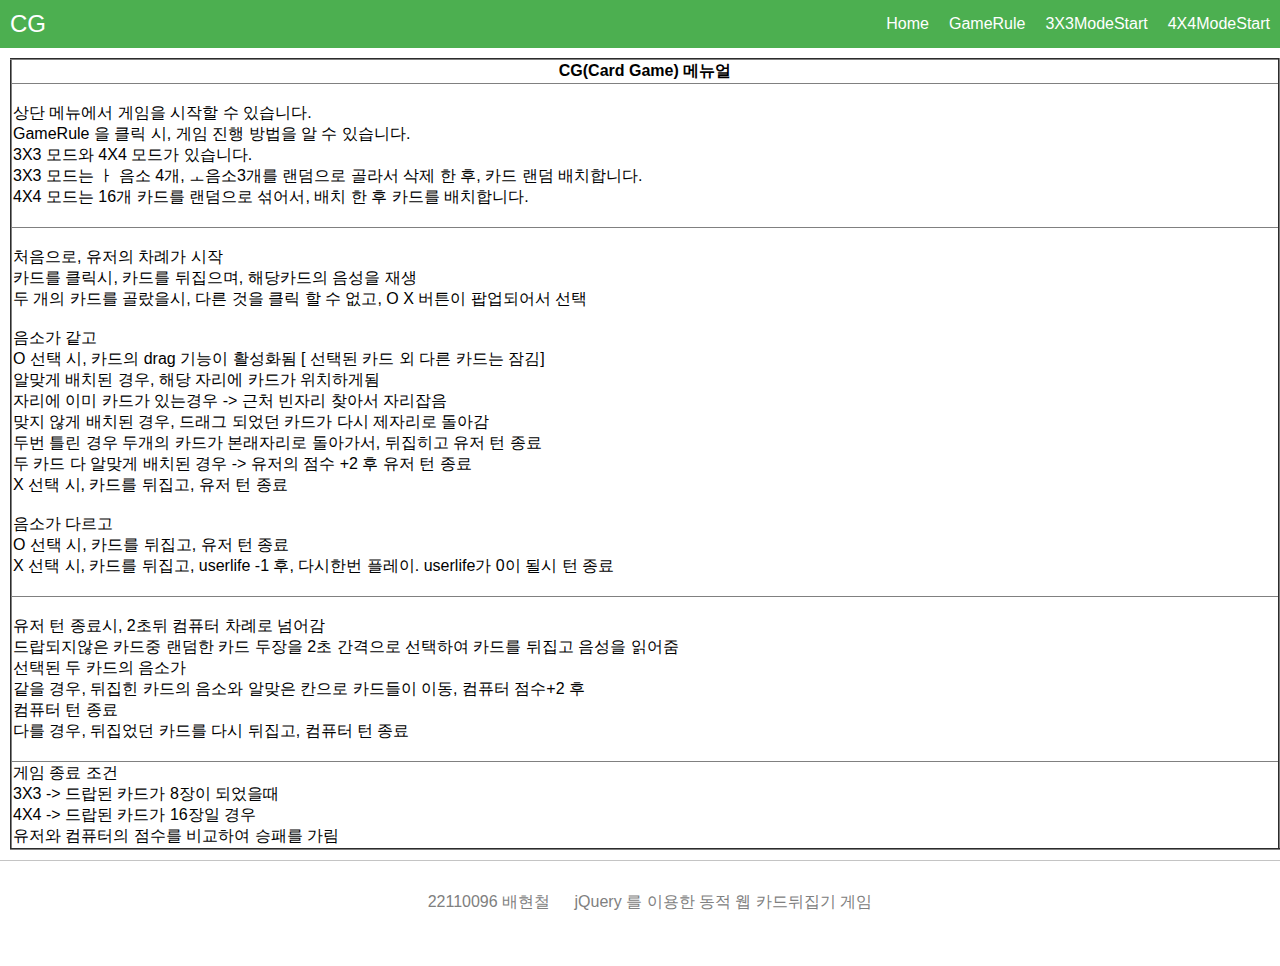
<file: index.html>
<!DOCTYPE html>
<html>


<head>
    <title>카드 뒤집기 게임</title>
    <meta name="viewport" content="width=device-width, initial-scale=1">
    <script src="js/jquery-1.12.4.js"></script>
    <script src="js/jquery-ui.js"></script>
    <script src="js/jquery.flip.min.js"></script>
    <script src="js/jquery-migrate-1.4.1.js"></script>
    <script src="js/jquery.ui.touch-punch.min.js"></script>
    <script src="vowles%20and%20cards.js"></script>
    <link rel="shortcut icon" href="data:image/x-icon;," type="image/x-icon">

    <style>
        body {
            margin: 0;
            padding: 0;
            font-family: Arial, sans-serif;
        }
    </style>
    <link rel="stylesheet" type="text/css" href="css/nav.css">
    <link rel="stylesheet" type="text/css" href="css/modal.css">
    <link rel="stylesheet" type="text/css" href="css/footer_game.css">
</head>



<body>
    
    <!--
    16개의 카드를 랜덤으로 배치함 - O<br>
    16개의 카드를 랜덤으로 배치함 - O<br>
    기본적으로 카드를 뒤집으면 그 단어를 읽어준다 - O<br><br>
    유저차례<br>
    카드는 2개를 뒤집을 수 있고 뒤집은 다음은 그 카드가 같은 음소가 들어있는 카드인지 O,X버튼을 통해 선택(O,X 버튼은 사용할 때만 show 해준다) - O<br>
    선택한 카드가 같은 음소가 맞을 경우 O를 선택 했을 때 드래그 기능 활성화 - O<br>
    -드래그는 각 ㅏ,ㅗ 위치에 할 수 있고 첫 번째 칸부터 채워진다.- O<br>
    -ㅏ,ㅘ 의 위치에 맞게 드래그를 하지 않았을 경우 다시 한번 기회를 주고 또 맞게 드래그 하지 않으면 카드가 다시 뒤집어지고 컴퓨터 턴으로 넘어간다 - O<br>
    선택한 카드가 같은 음소가 맞을 경우 X를 선택 했을 때 카드를 다시 뒤집고 컴퓨터 턴으로 넘어간다 - O<br>
    선택한 카드가 같은 음소가 아닐 경우 O,X를 선택했을 때 카드를 다시 뒤집고 다시 선택할 기회를 준다 - O<br><br>
    컴퓨터차례<br>
    컴퓨터는 랜덤으로 2개의 카드를 뒤집는다<br>
    컴퓨터는 랜덤으로 2개의 카드를 뒤집는다<br>
    선택한 카드가 같은 음소가 맞을 경우 각 컴퓨터 영역의 ㅏ,ㅗ로 옮겨진다.<br>
    선택한 카드가 같은 음소아 아닐 경우 다시 뒤집고 유저 턴으로 넘어간다<br>
    다 끝나면 게임종료<br>
    Computer Side
    -->
    <nav>
        <div class="navbar__logo">
            <a href="index.html">CG</a>
        </div>
        <ul class="navbar__menu">
            <li><a href="index.html">Home</a></li>
            <li id="men">GameRule</li>
            <li><a href="game.html?mode=33">3X3ModeStart</a></li>
            <li><a href="game.html?mode=44">4X4ModeStart</a></li>
        </ul>
    </nav>

    
    <div class="modal">
        <div class="modalContent">
            <table border="2px" width="600px" align="center">
                <th align="center">카드 뒤집기게임 진행 메뉴얼</th> 
                <tr height="50px">
                    <td>
                        처음 시작시, 3X3 을 할지 4X4를 할지 선택. ( 한번 클릭시 두개다 사라지고 카드가 나옴 )<br>
                        3X3 클릭 시, ㅏ 음소 4개, ㅗ음소3개를 랜덤으로 골라서 삭제 한 후, 카드 랜덤 배치<br>
                        4X4 클릭 시, 16개 카드를 랜덤으로 섞어서, 배치 한 후 카드를 배치<br>
                    </td>
                </tr>
                <tr>
                    <td><br>
                        처음으로, 유저의 차례가 시작<br>
                        카드를 클릭시, 카드를 뒤집으며, 해당카드의 음성을 재생<br>
                        두 개의 카드를 골랐을시, 다른 것을 클릭 할 수 없고, O X 버튼이 팝업되어서 선택<br><br>
                        음소가 같고<br>
                        O 선택 시, 카드의 drag 기능이 활성화됨 [ 선택된 카드 외 다른 카드는 잠김]<br>
                        알맞게 배치된 경우, 해당 자리에 카드가 위치하게됨<br>
                        자리에 이미 카드가 있는경우 -> 근처 빈자리 찾아서 자리잡음<br>
                        맞지 않게 배치된 경우, 드래그 되었던 카드가 다시 제자리로 돌아감<br>
                        두번 틀린 경우 두개의 카드가 본래자리로 돌아가서, 뒤집히고 유저 턴 종료<br>
                        두 카드 다 알맞게 배치된 경우 -> 유저의 점수 +2 후 유저 턴 종료<br>
                        X 선택 시, 카드를 뒤집고, 유저 턴 종료<br><br>
                        음소가 다르고<br>
                        O 선택 시, 카드를 뒤집고, 유저 턴 종료<br>
                        X 선택 시, 카드를 뒤집고, userlife -1 후, 다시한번 플레이. userlife가 0이 될시 턴 종료<br><br>
                    </td>
                </tr>
                <tr>
                    <td><br>
                        유저 턴 종료시, 2초뒤 컴퓨터 차례로 넘어감<br>
                        드랍되지않은 카드중 랜덤한 카드 두장을 2초 간격으로 선택하여 카드를 뒤집고 음성을 읽어줌<br>
                        선택된 두 카드의 음소가<br>
                        같을 경우, 뒤집힌 카드의 음소와 알맞은 칸으로 카드들이 이동, 컴퓨터 점수+2 후<br>
                        컴퓨터 턴 종료<br>
                        다를 경우, 뒤집었던 카드를 다시 뒤집고, 컴퓨터 턴 종료<br><br>
                    </td>
                </tr>
                <tr>
                    <td>
                        게임 종료 조건<br>
                        3X3 -> 드랍된 카드가 8장이 되었을때<br>
                        4X4 -> 드랍된 카드가 16장일 경우<br>
                        유저와 컴퓨터의 점수를 비교하여 승패를 가림<br>
                    </td>
                </tr>
            </table>
        </div>
    </div>
    <div class="body">
        <table border="2px" width="600px">
            <th align="center">CG(Card Game) 메뉴얼</th> 
            <tr height="50px">
                <td>
                    <br>
                    상단 메뉴에서 게임을 시작할 수 있습니다.<br>
                    GameRule 을 클릭 시, 게임 진행 방법을 알 수 있습니다.<br>
                    3X3 모드와 4X4 모드가 있습니다.<br>
                    3X3 모드는 ㅏ 음소 4개, ㅗ음소3개를 랜덤으로 골라서 삭제 한 후, 카드 랜덤 배치합니다.<br>
                    4X4 모드는 16개 카드를 랜덤으로 섞어서, 배치 한 후 카드를 배치합니다.<br>
                    <br>
                </td>
            </tr>
            <tr>
                <td><br>
                    처음으로, 유저의 차례가 시작<br>
                    카드를 클릭시, 카드를 뒤집으며, 해당카드의 음성을 재생<br>
                    두 개의 카드를 골랐을시, 다른 것을 클릭 할 수 없고, O X 버튼이 팝업되어서 선택<br><br>
                    음소가 같고<br>
                    O 선택 시, 카드의 drag 기능이 활성화됨 [ 선택된 카드 외 다른 카드는 잠김]<br>
                    알맞게 배치된 경우, 해당 자리에 카드가 위치하게됨<br>
                    자리에 이미 카드가 있는경우 -> 근처 빈자리 찾아서 자리잡음<br>
                    맞지 않게 배치된 경우, 드래그 되었던 카드가 다시 제자리로 돌아감<br>
                    두번 틀린 경우 두개의 카드가 본래자리로 돌아가서, 뒤집히고 유저 턴 종료<br>
                    두 카드 다 알맞게 배치된 경우 -> 유저의 점수 +2 후 유저 턴 종료<br>
                    X 선택 시, 카드를 뒤집고, 유저 턴 종료<br><br>
                    음소가 다르고<br>
                    O 선택 시, 카드를 뒤집고, 유저 턴 종료<br>
                    X 선택 시, 카드를 뒤집고, userlife -1 후, 다시한번 플레이. userlife가 0이 될시 턴 종료<br><br>
                </td>
            </tr>
            <tr>
                <td><br>
                    유저 턴 종료시, 2초뒤 컴퓨터 차례로 넘어감<br>
                    드랍되지않은 카드중 랜덤한 카드 두장을 2초 간격으로 선택하여 카드를 뒤집고 음성을 읽어줌<br>
                    선택된 두 카드의 음소가<br>
                    같을 경우, 뒤집힌 카드의 음소와 알맞은 칸으로 카드들이 이동, 컴퓨터 점수+2 후<br>
                    컴퓨터 턴 종료<br>
                    다를 경우, 뒤집었던 카드를 다시 뒤집고, 컴퓨터 턴 종료<br><br>
                </td>
            </tr>
            <tr>
                <td>
                    게임 종료 조건<br>
                    3X3 -> 드랍된 카드가 8장이 되었을때<br>
                    4X4 -> 드랍된 카드가 16장일 경우<br>
                    유저와 컴퓨터의 점수를 비교하여 승패를 가림<br>
                </td>
            </tr>
        </table>
    </div>
</body>
<script src="modal.js"></script>
<footer>
    <!-- <p>
        <a href="#">Home</a>
        <a href="#">About</a>
        <a href="#">Contact</a>
    </p> -->
    <p>
        <span>22110096 배현철</span>
        <!-- <span>© 2023 Your Website. All rights reserved.</span> -->
        <span>jQuery 를 이용한 동적 웹 카드뒤집기 게임</span>
        <!-- <span>Terms of Service</span> -->
    </p>
</footer>
</html>
</file>
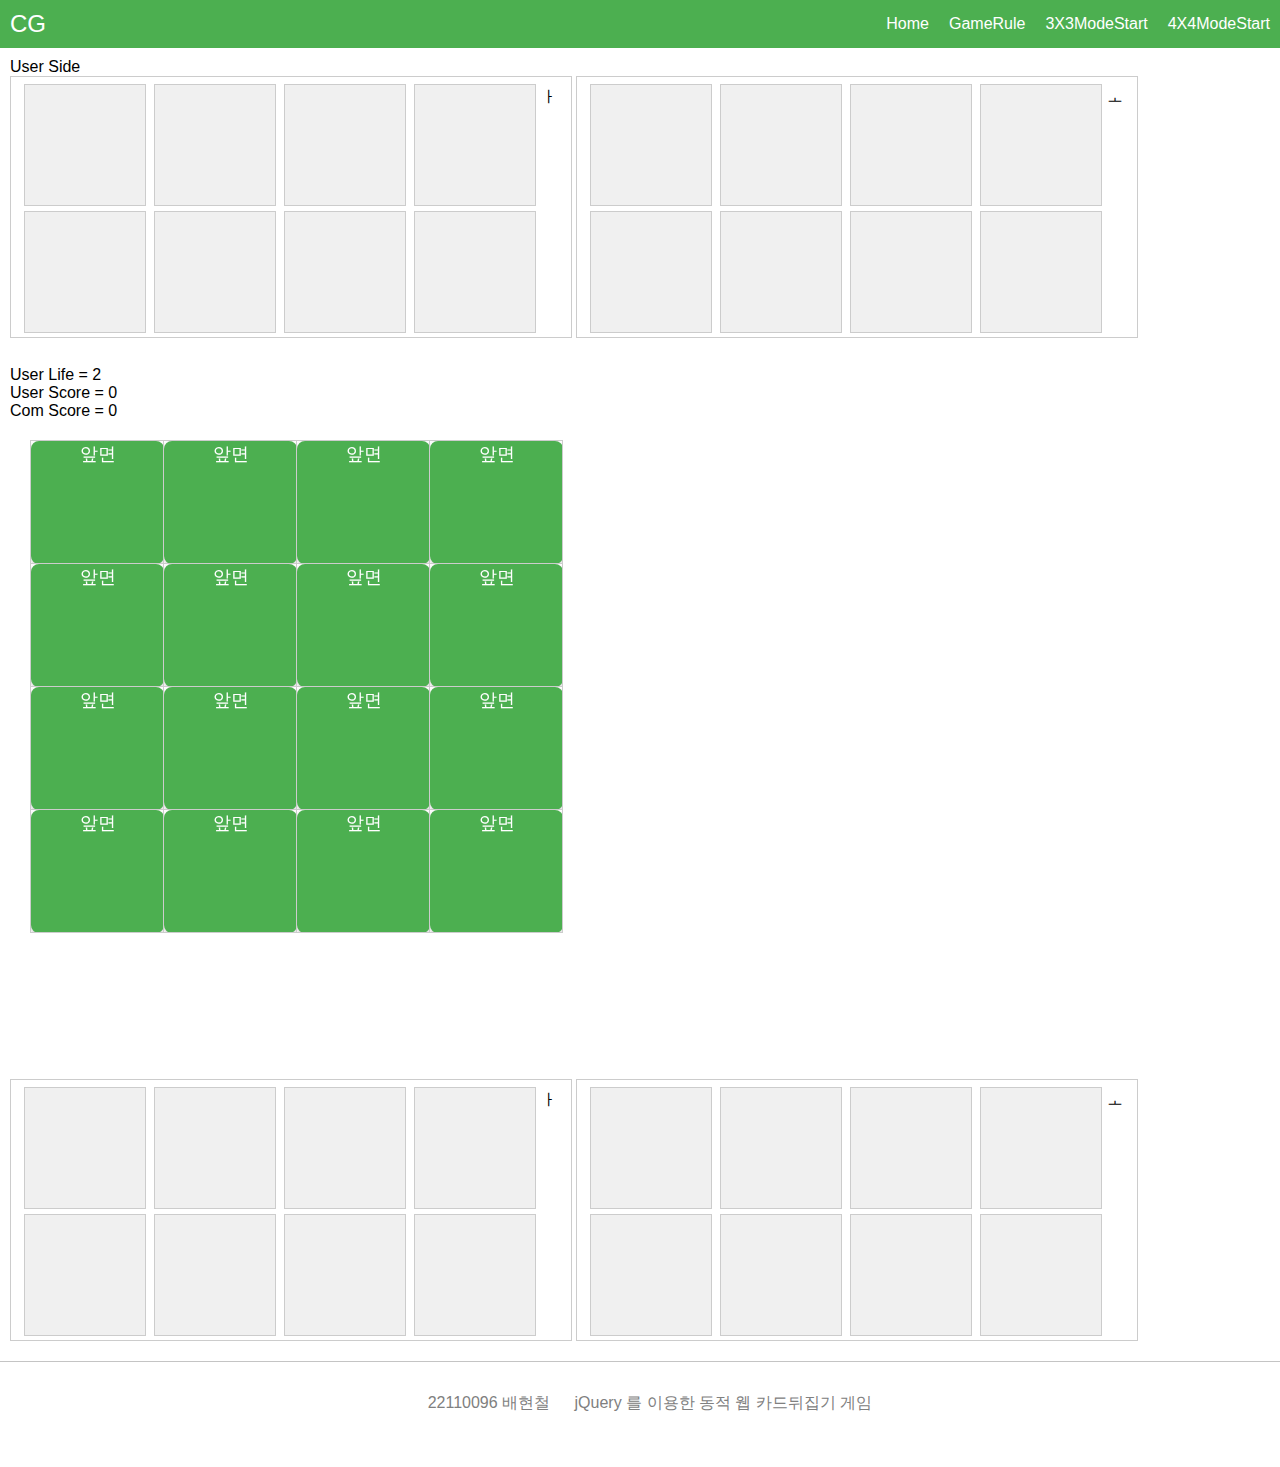
<file: game.html>
<!DOCTYPE html>
<html>


<head>
    <title>카드 뒤집기 게임</title>
    <meta name="viewport" content="width=device-width, initial-scale=1">
    <script src="js/jquery-1.12.4.js"></script>
    <script src="js/jquery-ui.js"></script>
    <script src="js/jquery.flip.min.js"></script>
    <script src="js/jquery-migrate-1.4.1.js"></script>
    <script src="js/jquery.ui.touch-punch.min.js"></script>
    <script src="vowles%20and%20cards.js"></script>
    <link rel="shortcut icon" href="data:image/x-icon;," type="image/x-icon">

    <style>
        body {
            margin: 0;
            padding: 0;
            font-family: Arial, sans-serif;
        }
    </style>
    <link rel="stylesheet" type="text/css" href="css/nav.css">
    <link rel="stylesheet" type="text/css" href="css/modal.css">
    <link rel="stylesheet" type="text/css" href="css/game.css">
    <link rel="stylesheet" type="text/css" href="css/footer_game.css">
</head>



<body>
    <!--
    16개의 카드를 랜덤으로 배치함 - O<br>
    16개의 카드를 랜덤으로 배치함 - O<br>
    기본적으로 카드를 뒤집으면 그 단어를 읽어준다 - O<br><br>
    유저차례<br>
    카드는 2개를 뒤집을 수 있고 뒤집은 다음은 그 카드가 같은 음소가 들어있는 카드인지 O,X버튼을 통해 선택(O,X 버튼은 사용할 때만 show 해준다) - O<br>
    선택한 카드가 같은 음소가 맞을 경우 O를 선택 했을 때 드래그 기능 활성화 - O<br>
    -드래그는 각 ㅏ,ㅗ 위치에 할 수 있고 첫 번째 칸부터 채워진다.- O<br>
    -ㅏ,ㅘ 의 위치에 맞게 드래그를 하지 않았을 경우 다시 한번 기회를 주고 또 맞게 드래그 하지 않으면 카드가 다시 뒤집어지고 컴퓨터 턴으로 넘어간다 - O<br>
    선택한 카드가 같은 음소가 맞을 경우 X를 선택 했을 때 카드를 다시 뒤집고 컴퓨터 턴으로 넘어간다 - O<br>
    선택한 카드가 같은 음소가 아닐 경우 O,X를 선택했을 때 카드를 다시 뒤집고 다시 선택할 기회를 준다 - O<br><br>
    컴퓨터차례<br>
    컴퓨터는 랜덤으로 2개의 카드를 뒤집는다<br>
    컴퓨터는 랜덤으로 2개의 카드를 뒤집는다<br>
    선택한 카드가 같은 음소가 맞을 경우 각 컴퓨터 영역의 ㅏ,ㅗ로 옮겨진다.<br>
    선택한 카드가 같은 음소아 아닐 경우 다시 뒤집고 유저 턴으로 넘어간다<br>
    다 끝나면 게임종료<br>
    Computer Side
    -->

    <nav>
        <div class="navbar__logo">
            <a href="index.html">CG</a>
        </div>
        <ul class="navbar__menu">
            <li><a href="index.html">Home</a></li>
            <li id="men">GameRule</li>
            <li><a href="game.html?mode=33">3X3ModeStart</a></li>
            <li><a href="game.html?mode=44">4X4ModeStart</a></li>
        </ul>
    </nav>

    <div class="body">
        User Side

    <div id="user">
        <!--ㅏ-->
        <div class="game userBoard" style="height: 240px;">ㅏ
            <div class="userCard"></div>
            <div class="userCard"></div>
            <div class="userCard"></div>
            <div class="userCard"></div>
            <div class="userCard"></div>
            <div class="userCard"></div>
            <div class="userCard"></div>
            <div class="userCard"></div>
        </div>
        <!--ㅗ-->
        <div class="game userBoard" style="height: 240px;">ㅗ
            <div class="userCard"></div>
            <div class="userCard"></div>
            <div class="userCard"></div>
            <div class="userCard"></div>
            <div class="userCard"></div>
            <div class="userCard"></div>
            <div class="userCard"></div>
            <div class="userCard"></div>
        </div>
    </div>
    
    <br>
    <div id="lifeStatus"> User Life = <span class="count">2</span></div>
    <div id="userScore"> User Score = <span class="count">0</span></div>
    <div id="comScore"> Com Score = <span class="count">0</span></div>
    <!-- <button id="33">3X3</button>
    <button id="44">4X4</button> -->
    <div>
        <div style="display: inline-block;" id="cards">
            <table border="1px" class="cardTable">
                <tr>
                    <td class="card">
                        <div class="front">앞면</div>
                        <div class="back">
                            <img src="" class="image">
                        </div>
                    </td>
                    <td class="card">
                        <div class="front">앞면</div>
                        <div class="back">
                            <img src="" class="image">
                        </div>
                    </td>
                    <td class="card">
                        <div class="front">앞면</div>
                        <div class="back">
                            <img src="" class="image">
                        </div>
                    </td>
                    <td class="card">
                        <div class="front">앞면</div>
                        <div class="back">
                            <img src="" class="image">
                        </div>
                    </td>
                </tr>
                <tr>
                    <td class="card">
                        <div class="front">앞면</div>
                        <div class="back">
                            <img src="" class="image">
                        </div>
                    </td>
                    <td class="card">
                        <div class="front">앞면</div>
                        <div class="back">
                            <img src="" class="image">
                        </div>
                    </td>
                    <td class="card">
                        <div class="front">앞면</div>
                        <div class="back">
                            <img src="" class="image">
                        </div>
                    </td>
                    <td class="card">
                        <div class="front">앞면</div>
                        <div class="back">
                            <img src="" class="image">
                        </div>
                    </td>
                </tr>
                <tr>
                    <td class="card">
                        <div class="front">앞면</div>
                        <div class="back">
                            <img src="" class="image">
                        </div>
                    </td>
                    <td class="card">
                        <div class="front">앞면</div>
                        <div class="back">
                            <img src="" class="image">
                        </div>
                    </td>
                    <td class="card">
                        <div class="front">앞면</div>
                        <div class="back">
                            <img src="" class="image">
                        </div>
                    </td>
                    <td class="card">
                        <div class="front">앞면</div>
                        <div class="back">
                            <img src="" class="image">
                        </div>
                    </td>
                </tr>
                <tr>
                    <td class="card">
                        <div class="front">앞면</div>
                        <div class="back">
                            <img src="" class="image">
                        </div>
                    </td>
                    <td class="card">
                        <div class="front">앞면</div>
                        <div class="back">
                            <img src="" class="image">
                        </div>
                    </td>
                    <td class="card">
                        <div class="front">앞면</div>
                        <div class="back">
                            <img src="" class="image">
                        </div>
                    </td>
                    <td class="card">
                        <div class="front">앞면</div>
                        <div class="back">
                            <img src="" class="image">
                        </div>
                    </td>
                </tr>

            </table>
        </div>
    </div>
    <table>
        <tr height : 30px>
            <td>
                <button class="button" id="oButton">O 버튼</button>
            </td>
            <td>
                <button class="button" id="xButton">X 버튼</button>
            </td>
        </tr>
    </table>
    <div id="computer">
        <!--ㅏ-->
        <div class="game comBoard" style="height: 240px;">ㅏ
            <div class="comCard"></div>
            <div class="comCard"></div>
            <div class="comCard"></div>
            <div class="comCard"></div>
            <div class="comCard"></div>
            <div class="comCard"></div>
            <div class="comCard"></div>
            <div class="comCard"></div>
        </div>
        <!--ㅗ-->
        <div class="game comBoard" style="height: 240px;">ㅗ
            <div class="comCard"></div>
            <div class="comCard"></div>
            <div class="comCard"></div>
            <div class="comCard"></div>
            <div class="comCard"></div>
            <div class="comCard"></div>
            <div class="comCard"></div>
            <div class="comCard"></div>
        </div>
    </div>
    </div>
    

    <div class="modal">
        <div class="modalContent">
            <table border="2px" width="600px">
                <th align="center">카드 뒤집기게임 진행 메뉴얼</th>
                <tr height="50px">
                    <td>
                        처음 시작시, 3X3 을 할지 4X4를 할지 선택. ( 한번 클릭시 두개다 사라지고 카드가 나옴 )<br>
                        3X3 클릭 시, ㅏ 음소 4개, ㅗ음소3개를 랜덤으로 골라서 삭제 한 후, 카드 랜덤 배치<br>
                        4X4 클릭 시, 16개 카드를 랜덤으로 섞어서, 배치 한 후 카드를 배치<br>
                    </td>
                </tr>
                <tr>
                    <td><br>
                        처음으로, 유저의 차례가 시작<br>
                        카드를 클릭시, 카드를 뒤집으며, 해당카드의 음성을 재생<br>
                        두 개의 카드를 골랐을시, 다른 것을 클릭 할 수 없고, O X 버튼이 팝업되어서 선택<br><br>
                        음소가 같고<br>
                        O 선택 시, 카드의 drag 기능이 활성화됨 [ 선택된 카드 외 다른 카드는 잠김]<br>
                        알맞게 배치된 경우, 해당 자리에 카드가 위치하게됨<br>
                        자리에 이미 카드가 있는경우 -> 근처 빈자리 찾아서 자리잡음<br>
                        맞지 않게 배치된 경우, 드래그 되었던 카드가 다시 제자리로 돌아감<br>
                        두번 틀린 경우 두개의 카드가 본래자리로 돌아가서, 뒤집히고 유저 턴 종료<br>
                        두 카드 다 알맞게 배치된 경우 -> 유저의 점수 +2 후 유저 턴 종료<br>
                        X 선택 시, 카드를 뒤집고, 유저 턴 종료<br><br>
                        음소가 다르고<br>
                        O 선택 시, 카드를 뒤집고, 유저 턴 종료<br>
                        X 선택 시, 카드를 뒤집고, userlife -1 후, 다시한번 플레이. userlife가 0이 될시 턴 종료<br><br>
                    </td>
                </tr>
                <tr>
                    <td><br>
                        유저 턴 종료시, 2초뒤 컴퓨터 차례로 넘어감<br>
                        드랍되지않은 카드중 랜덤한 카드 두장을 2초 간격으로 선택하여 카드를 뒤집고 음성을 읽어줌<br>
                        선택된 두 카드의 음소가<br>
                        같을 경우, 뒤집힌 카드의 음소와 알맞은 칸으로 카드들이 이동, 컴퓨터 점수+2 후<br>
                        컴퓨터 턴 종료<br>
                        다를 경우, 뒤집었던 카드를 다시 뒤집고, 컴퓨터 턴 종료<br><br>
                    </td>
                </tr>
                <tr>
                    <td>
                        게임 종료 조건<br>
                        3X3 -> 드랍된 카드가 8장이 되었을때<br>
                        4X4 -> 드랍된 카드가 16장일 경우<br>
                        유저와 컴퓨터의 점수를 비교하여 승패를 가림<br>
                    </td>
                </tr>
            </table>
            <!-- <table border="2px" width="600px">
                <th colspan="2" align="center">카드 뒤집기게임 음성 시나리오</th>
                <tr height="50px">
                    <td colspan="2" align="center">
                        처음 시작 시, 3X3 을 할지 4X4를 할지 정하도록합니다.
                        (단, 고르는 기회는 한번입니다.)
                    </td>
                </tr>
                <tr>
                    <td colspan="2" align="center">
                        유저<br>
                        <hr><br>
                        카드 두개를 클릭하면 OX 버튼을 고르라는 음성 송출 <br>
                        음소가 같을경우 -> O 클릭 -> 음소가 맞음을 확인시켜주고,( 드래그하세요 음성 송출)<br>
                        알맞게 드래그 한 경우 -> 다음 카드를 드래그 해주세요<br>
                        맞지않게 드래그 한경우 -> 한번 더 해보세요<br>
                        두번 틀린 경우 -> 드래그 한것은 (음소), 드랍 해야할 곳은 (음소) ->(lifeZero)<br>
                        두 카드를 알맞게 배치한 경우, 잘했다고 칭찬 해 주고 -> (lifeZero)<br>
                        음소가 같을경우 -> X 클릭 -> 음소가 같은것을 확인시켜주고 -> (lifeZero)<br>
                        음소가 다를 경우 -> O 클릭 ->음소가 다른것을 확인시켜주고, 한번의 기회를 추가 부여<br>
                        한번의 기회를 추가 부여했지만, 또다시 틀린 경우 -> (lifeZero)<br>
                        음소가 다를 경우 -> X 클릭 == 음소가 다른것을 확인시켜주고, (lifeZero)<br><br>
                    </td>
                </tr>
                <tr>
                    <td colspan="2" align="center">
                        컴퓨터<br>
                        <hr>
                        (lifeZero -> 두번째 =)lifeZero 함수 에 comTurn 이전에 컴퓨터 차례임을 알림<br>
                        컴퓨터가 두개의 카드를 고름<br>
                        두 카드의 음소가 같음 -> 컴퓨터가 맞췄음을 알림 -> (comOver)<br>
                        두 카드의 음소가 다름 -> 컴퓨터의 턴이 끝났음을 알림 -> (comOver)<br>
                    </td>
                </tr>
                <tr>
                    <td align="center" width="50%">
                        게임 종료 시 점수를 비교<br>
                        유저 의 점수가 더 많을 경우<br>
                        유저가 이겼음을 알림<br>
                        컴퓨터 의 점수가 더 많을 경우<br>
                        컴퓨터가 이겼음을 알림<br>
                        둘의 점수가 같을 경우<br>
    
                    </td>
                    <td align="center" width="50%">
                        lifeZero<br>
                        = 유저의 차례가 끝이났음을 알림<br>
                        = 설정한 타이머가 끝난 후 , 이제 컴퓨터가 할 차례임을 알림<br><br>
    
                        comOver<br>
                        =컴퓨터의 차례가 끝났음을 알림<br>
                        =설정한 타이머가 끝난 후, 이제 유저의 차례임을 알림<br>
                    </td>
                </tr>
            </table> -->
        </div>
    </div>
    <script src="modal.js"></script>
    <script src="scripts.js"></script>
</body>
<footer>
    <!-- <p>
        <a href="#">Home</a>
        <a href="#">About</a>
        <a href="#">Contact</a>
    </p> -->
    <p>
        <span>22110096 배현철</span>
        <!-- <span>© 2023 Your Website. All rights reserved.</span> -->
        <span>jQuery 를 이용한 동적 웹 카드뒤집기 게임</span>
        <!-- <span>Terms of Service</span> -->
    </p>
</footer>
</html>
</file>
<file: css/nav.css>
nav {
  background-color: #4CAF50;
  display: flex;
  align-items: center;
  padding: 10px;
}

.navbar__logo {
  flex-grow: 1;
  font-size: 24px;
}

.navbar__logo a {
  color: #fff;
  text-decoration: none;
}

.navbar__menu {
  list-style: none;
  display: flex;
  margin: 0;
  padding: 0;
  margin-left: auto;
}

.navbar__menu li {
  color: #fff;
  margin-left: 20px;
}

.navbar__menu li a {
  color: #fff;
  text-decoration: none;
}

.navbar__menu li a:hover {
  text-decoration: underline;
}

.body{
  margin-left: 10px;
  margin-top: 10px;
  margin-bottom: 10px;
}
</file>
<file: css/modal.css>
.modal{
  position:absolute;
  width: 100%; height: 100%;
  background: rgba(0,0,0,0.8);
  top: 0;left: 0;
  display: none;
}
.modalContent{
  width:800px; height:100%;
  background:#fff; border-radius:10px;
  position:absolute; top:0%; left:40%;
  margin-top:0px; margin-left:-200px;
  text-align:center;
  box-sizing:border-box; padding:74px 0;
  line-height:23px; cursor:pointer;
}
table {
  border-collapse: collapse;
  width: 100%;
}
</file>
<file: css/footer_game.css>
footer {
  width: 100%;
  height: 90px;
  bottom: 0px;
  border-top: 1px solid #c4c4c4;
  /* position: sticky; */
  padding-top: 15px;
  color: #808080;
  font-size: 16px;
  text-align: center; /* 가운데 정렬 스타일 추가 */
}

footer a {
  display: inline-block;
  margin: 0 20px 10px 20px;
  color: #808080; font-size: 11px;
}

footer a:visited {
  color: #808080;
}

footer p {
  margin-top: 40; margin-bottom: 0;   
}

footer p span {
  display: inline-block;
  margin-left: 20px;
}
</file>
<file: css/game.css>
.game {
  width: 540px;
  height: 140px;
  border: 1px solid #ccc;
  padding: 10px;
  display: inline-block;
  background-color: #fff;
  margin-bottom: 10px;
}

.button {
  width: 100px;
  height: 50px;
  padding: 10px;
  font-size: 16px;
  background-color: #4CAF50;
  color: #fff;
  border: none;
  cursor: pointer;
  margin-right: 10px;
}

td {
  width: 120px;
  height: 120px;
}

.front,
.back {
  width: 100%;
  height: 100%;
}

table {
  border-collapse: collapse;
  width: 100%;
}

.cardTable {
  margin: 20px; /* Add some space around the table */
}

.card {
  width: 120px;
  height: 120px;
  border: 1px solid #ccc;
  text-align: center;
  background-color: #4CAF50;
  cursor: pointer;
  position: relative;
  border-radius: 8px;
  color: #fff;
  font-size: 18px;
  box-shadow: 0 2px 4px rgba(0, 0, 0, 0.2);
  transition: background-color 0.3s ease;
}

.card:hover {
  background-color: #45a049;
  transform: translateY(-3px);
  box-shadow: 0 4px 8px rgba(0, 0, 0, 0.3);
}

img {
  width: 100px;
  height: 100px;
  margin-top: 10px;
}

.userCard,
.comCard {
  width: 120px;
  height: 120px;
  float: left;
  border: 1px solid #ccc;
  margin: -3px 5px 8px 3px;
  background-color: #f0f0f0;
}

.lock {
  pointer-events: none;
}

.menTable {
  margin-left: 30px;
  margin-top: 100px;
  margin-bottom: 100px;
  display: inline-table;
}
</file>
